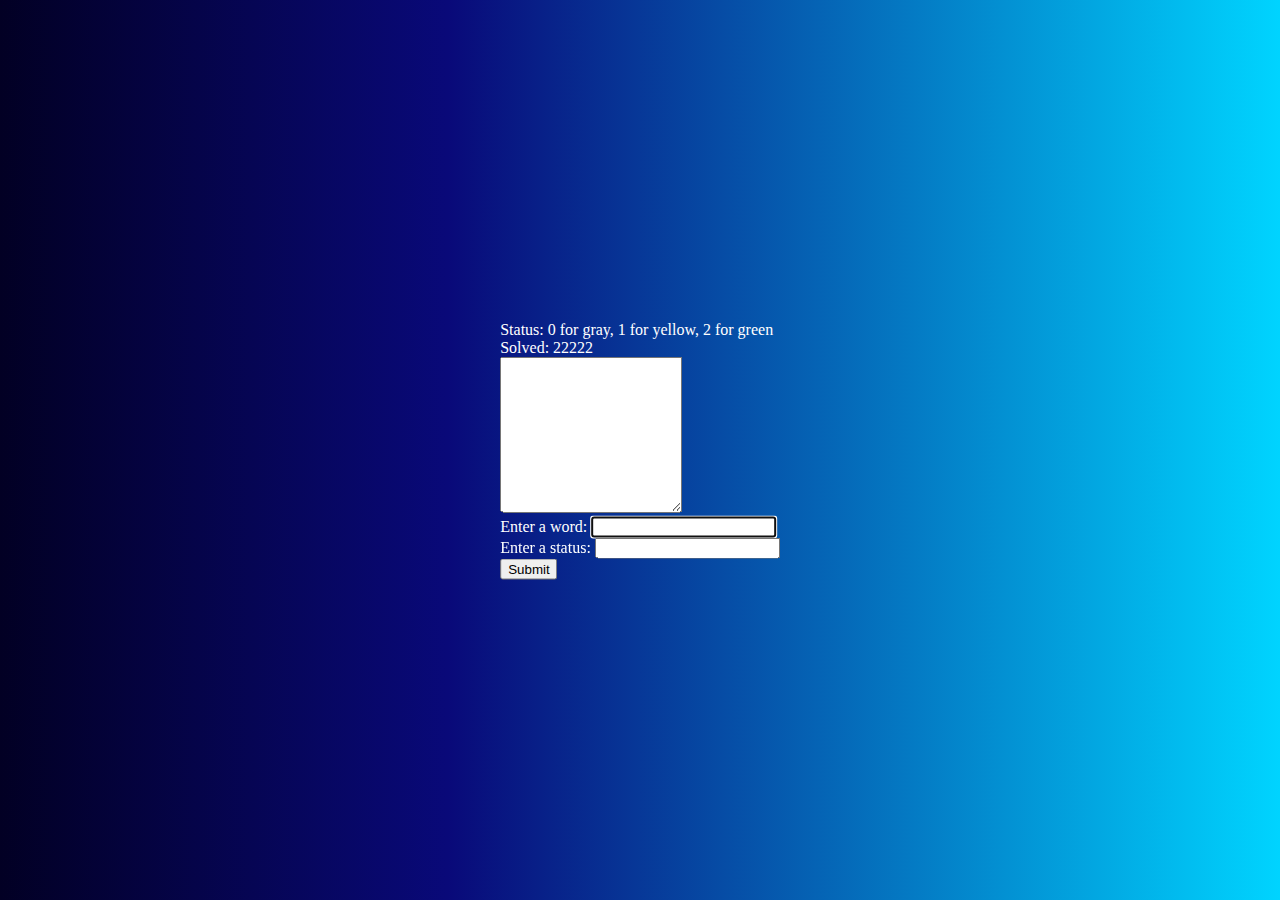
<file: index.html>
<!DOCTYPE html>
<html lang="en">

<head>
    <meta charset="UTF-8">
    <meta http-equiv="X-UA-Compatible" content="IE=edge">
    <meta name="viewport" content="width=device-width, initial-scale=1.0">
    <title>Wordle Solver</title>
    <style>
        #center {
            position: absolute;
            top: 50%;
            left: 50%;
            transform: translate(-50%, -50%);
        }

        body {
            background-color: rgb(2, 0, 36);
            background-image: linear-gradient(90deg, rgba(2, 0, 36, 1) 0%, rgba(9, 9, 121, 1) 35%, rgba(0, 212, 255, 1) 100%);
            color: white;
        }
    </style>
</head>

<body>
    <div id="center">
        <div>Status: 0 for gray, 1 for yellow, 2 for green<br />Solved: 22222</div>
        <textarea id="remaining_output" cols="20" rows="10" readonly></textarea>
        <div id="len_remaining"></div>
        <div>
            <span>Enter a word: <input type="text" id="word" autofocus></span>
        </div>
        <div>
            <span>Enter a status: <input type="text" id="status"></span>
        </div>
        <button id="submit" onclick="populate_board()">Submit</button>
    </div>

    <script>
        let words = undefined;
        fetch("words.json").then(async (resp) => {
            words = await resp.json();
        })

        let board = [[[], [], []], [[], [], []], [[], [], []], [[], [], []], [[], [], []]];

        class UserInputError extends Error {
            constructor(message) {
                super(message);
                this.name = 'UserInputError';
            }
        }

        class Solved extends Error {
            constructor(message) {
                super(message);
                this.name = 'Solved';
            }
        }

        function reorder(words) {
            let test_1 = [];
            for (i of "qjzxvkwyfbghmpduclsntoirae") {
                for (j of words.reverse()) {
                    if (j.includes(i)) {
                        if (!test_1.includes(j)) {
                            test_1.push(j);
                        }
                    }
                }
            }
            let test_2 = [];
            for (i of test_1) {
                var flag = false;
                for (j = 0; j < 5; j++) {
                    for (count = -1, index = -2; index != -1; count++, index = i.indexOf(i[j], index + 1));
                    if (count != 1) {
                        test_2.unshift(i);
                        flag = true;
                        break;
                    }
                }
                if (!flag) {
                    test_2.push(i);
                }
            }
            return test_2;
        }

        function make_regex(board) {
            let regex = "";
            for (var i = 0; i < 5; i++) {
                if (board[i][2].length != 0) {
                    regex += board[i][2][0];
                } else {
                    regex += "[^";
                    for (j of board[i][0]) {
                        regex += j;
                    }
                    regex += "]";
                }
            }
            return regex;
        }

        function make_second_regex(board) {
            let output = [];
            for (i = 0; i < 5; i++) {
                for (j of board[i][1]) {
                    if (!(j in output)) {
                        output.push(`.*${j}.*`);
                    }
                }
            }
            return output;
        }

        function is_alpha(string) {
            return /^[a-zA-Z]+$/.test(string);
        }

        function is_digit(string) {
            return /^[0-9]+$/.test(string);
        }

        function get_remaining(l_word, status) {
            let word = l_word.toLowerCase();
            if (
                word.length != 5 ||
                status.length != 5 ||
                !is_alpha(word) ||
                !is_digit(status)
            ) {
                throw new UserInputError("Invalid input");
            }
            if (status == "22222") {
                throw new Solved("You solved it!");
            }
            for (i = 0; i < 5; i++) {
                board[i][1] = [];
            }
            for (i = 0; i < 5; i++) {
                if (status[i] == "0") {
                    for (j of board) {
                        if (!(word[i] in j[0])) {
                            j[0].push(word[i]);
                        }
                    }
                } else if (status[i] == "1") {
                    for (j = 0; j < 5; j++) {
                        if (j == i) {
                            if (!(word[i] in board[i][0])) {
                                board[i][0].push(word[i]);
                            }
                        } else {
                            if (!(word[i] in board[j][1])) {
                                board[j][1].push(word[i]);
                            }
                        }
                    }
                } else if (status[i] == "2") {
                    if (!(word[i] in board[i][2])) {
                        board[i][2].push(word[i]);
                    }
                }
            }
            for (i = 0; i < 5; i++) {
                for (j = 0; j < board[i][0].length; j++) {
                    if (board[i][0][j] in board[i][1]) {
                        board[i][1].remove(board[i][0][j]);
                    }
                }
            }
            let remaining_words = [];
            for (i of words) {
                if (new RegExp(make_regex(board)).test(i)) {
                    remaining_words.push(i);
                }
            }
            for (pattern of make_second_regex(board)) {
                let temp = [];
                for (i of remaining_words) {
                    if (i.match(new RegExp(pattern)) != null) {
                        temp.push(i);
                    }
                }
                remaining_words = Array.from(temp);
            }
            return remaining_words;
        }

        function input(string) {
            return readline.question(string);
        }

        function populate_board() {
            let successful = true;
            try {
                remaining = reorder(get_remaining(document.getElementById("word").value || last_word, document.getElementById("status").value)).reverse();
            } catch (e) {
                successful = false;
                if (e instanceof UserInputError) {
                    document.getElementById("len_remaining").innerHTML = e.message;
                    document.getElementById("word").value = "";
                    document.getElementById("status").value = "";
                } else if (e instanceof Solved) {
                    document.getElementById("len_remaining").innerHTML = e.message;
                    return;
                } else {
                    throw e;
                }
            }
            if (successful) {
                document.getElementById("word").value = "";
                document.getElementById("status").value = "";
                remaining_output = document.getElementById("remaining_output");
                remaining_output.value = "";
                for (i of remaining) {
                    remaining_output.value += i + "\n";
                }
                document.getElementById("len_remaining").innerHTML = remaining.length;
            }
            document.getElementById("word").focus();
        }
        document.body.addEventListener("keyup", function (event) {
            if (event.keyCode == 13) {
                event.preventDefault();
                document.getElementById("submit").click();
            }
        });
    </script>
</body>

</html>
</file>
